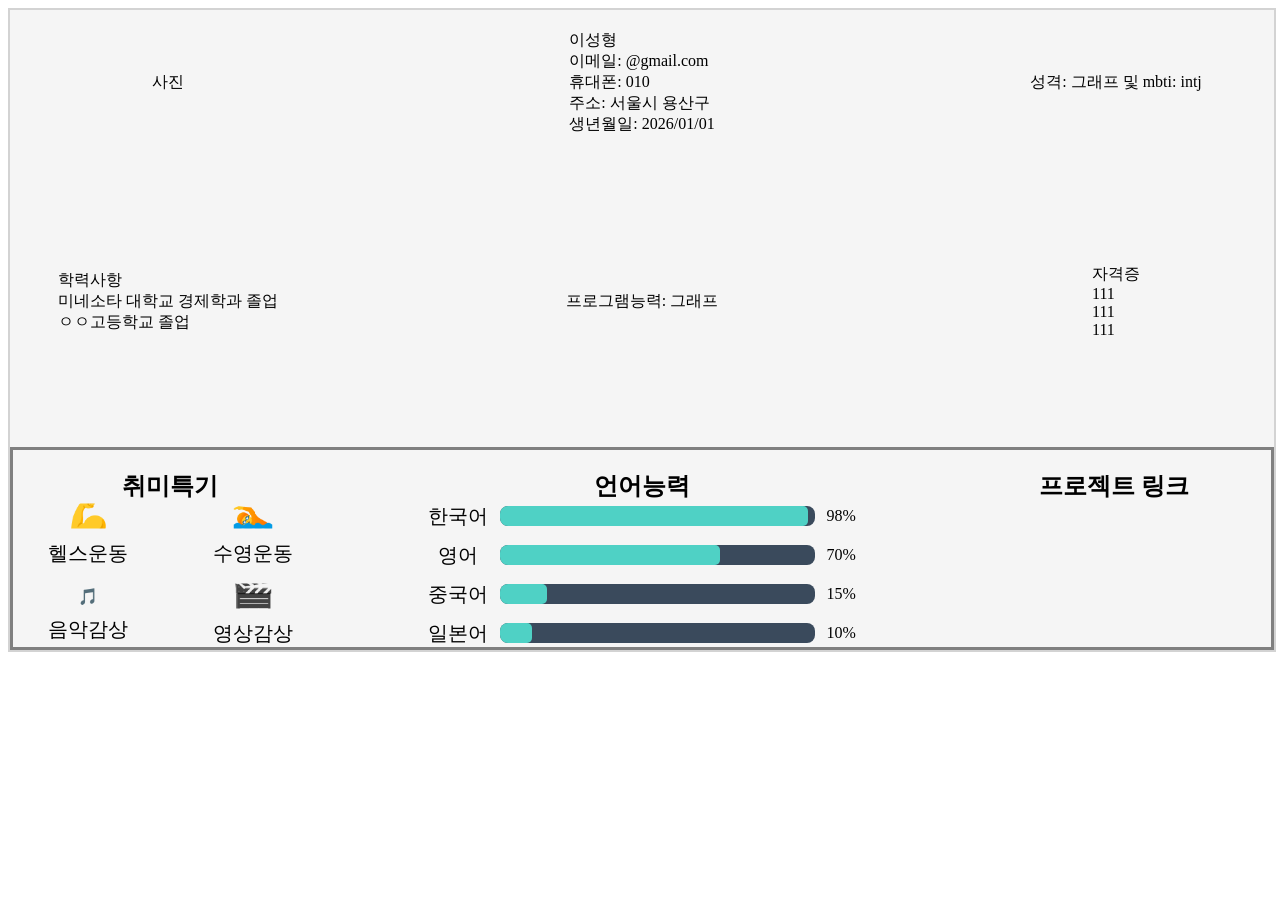
<file: index.html>
<!DOCTYPE html>
<html lang="en">
<head>
  <meta charset="UTF-8">
  <meta name="viewport" content="width=device-width, initial-scale=1.0">
  <title>RESUME</title>
  <link rel="stylesheet" href="./이력서.css">
</head>
<body>
  
  <div class="wrapper">
    <header>
      <div>사진</div>
      <div class="info">
        <div>이성형</div>
        <div class="info-detail">
          <div>이메일: @gmail.com</div>
          <div>휴대폰: 010</div>          
          <div>주소: 서울시 용산구</div>
          <div>생년월일: 2026/01/01</div>          
        </div>
      </div>
      <div>성격: 그래프 및 mbti: intj</div>        
    </header>

    <main>
      <div class="education">
        <div>학력사항</div>
        <div class="education-school">
          <div>미네소타 대학교 경제학과 졸업</div>
          <div>ㅇㅇ고등학교 졸업</div>
        </div>
      </div>
      <div>프로그램능력: 그래프</div>
      <div class="certification">
        <div>자격증</div>
        <div class="certification-detail">
          <div>111</div>
          <div>111</div>
          <div>111</div>
        </div>
      </div>      
    </main>

    <footer>
      <div class="hobby">
        <div class="section-title">취미특기</div>
        <div class="hobby-content">
          <div class="hobby-row">
            <div class="hobby-workout">
              <div class="emoji">💪</div>
              <label>헬스운동</label>
            </div>    
            <div class="hobby-swim">
              <div class="emoji">🏊</div>
              <label>수영운동</label>
            </div>      
          </div>
          <div class="hobby-row">
            <div class="hobby-music">
              <div>🎵</div>
              <label>음악감상</label>        
            </div>
            <div class="hobby-video">
              <div class="emoji">🎬</div>
              <label>영상감상</label>
            </div> 
          </div>  
        </div>       
      </div>
      <div class="language">
        <div class="section-title">언어능력</div>
        <div class="language-content">
          <div class="language-korean">
            <label>한국어</label>
              <div class="language-bar">
                <div class="bar-fill" style="width: 98%;"></div>
              </div>
              <span class="percent">98%</span>
          </div>    
          <div class="language-english">
            <label>영어</label>
              <div class="language-bar">
                <div class="bar-fill" style="width: 70%;"></div>
              </div>
              <span class="percent">70%</span>            
          </div>    
          <div class="language-chinese">
            <label>중국어</label>
              <div class="language-bar">
                <div class="bar-fill" style="width: 15%"></div>
              </div>
              <span class="percent">15%</span>            
          </div>
          <div class="language-japanese">
            <label>일본어</label>
              <div class="language-bar">
                <div class="bar-fill" style="width: 10%"></div>
              </div>
              <span class="percent">10%</span>            
          </div>
        </div>
      </div>
      <div class="project">
        <div class="section-title">프로젝트 링크</div>             
      </div>         
    </footer>    

  </div>

</body>
</html>
</file>
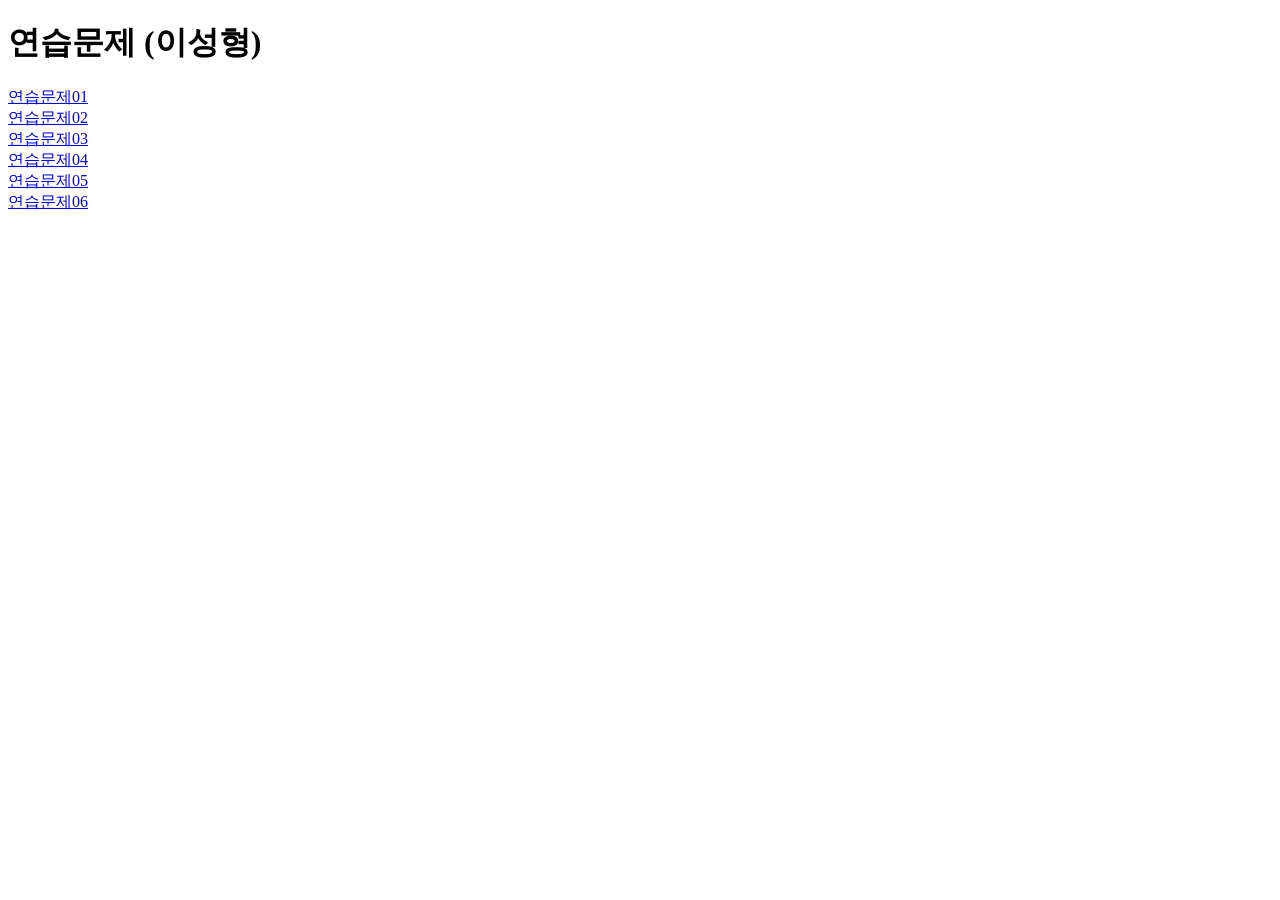
<file: 연습문제.html>
<!DOCTYPE html>
<html lang="en">
<head>
  <meta charset="UTF-8">
  <meta name="viewport" content="width=device-width, initial-scale=1.0">
  <title>연습문제</title>
</head>
<body>

  <h1>연습문제 (이성형)</h1>
  <a href="./연습문제_01.html">연습문제01</a>
  <br />
  <a href="./연습문제_02.html">연습문제02</a>
  <br />  
  <a href="./연습문제_03.html">연습문제03</a>
  <br />    
  <a href="./연습문제_04.html">연습문제04</a>
  <br />  
  <a href="./연습문제_05.html">연습문제05</a>
  <br />  
  <a href="./연습문제_06.html">연습문제06</a>   
  <br />   
  
</body>
</html>
</file>
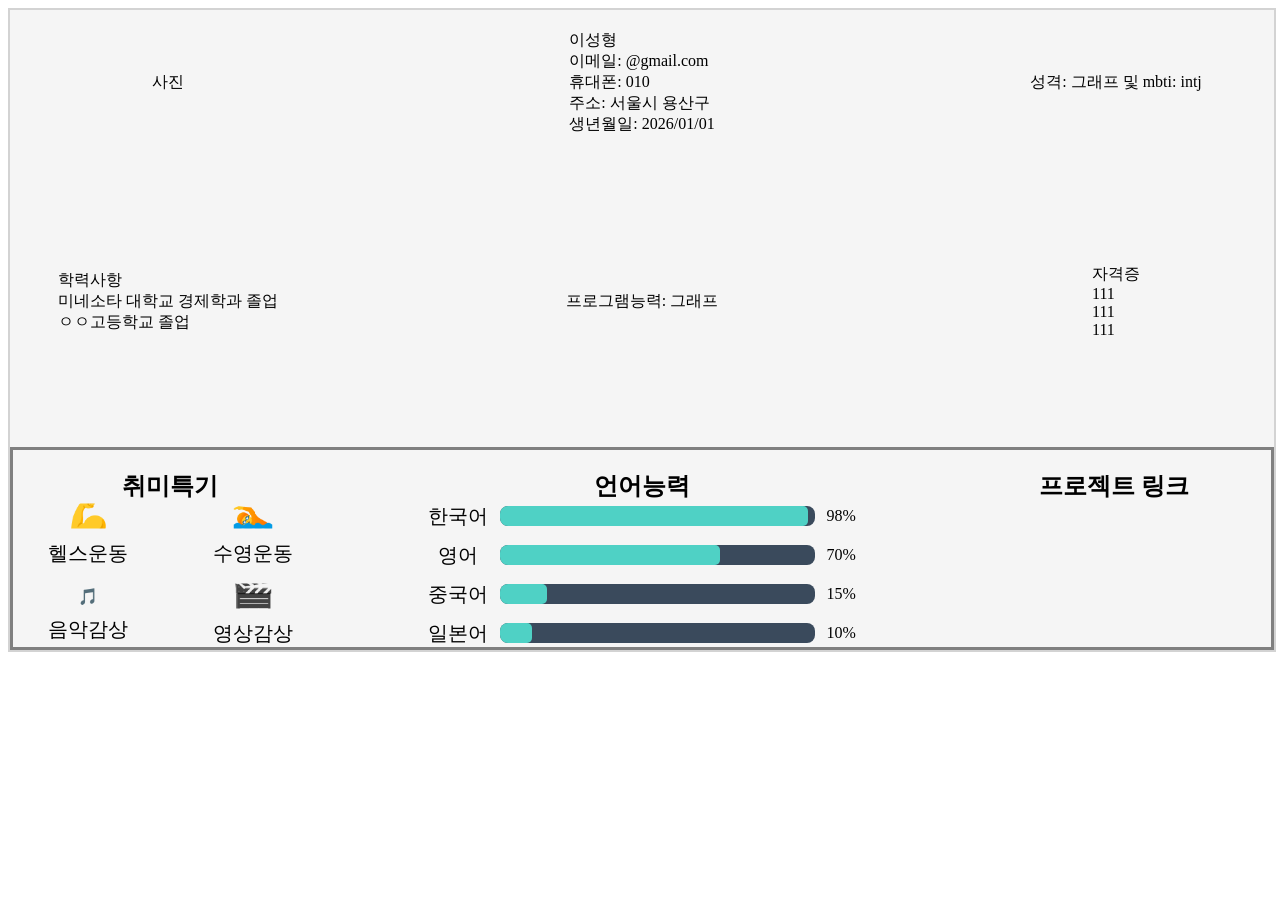
<file: 이력서.html>
<!DOCTYPE html>
<html lang="en">
<head>
  <meta charset="UTF-8">
  <meta name="viewport" content="width=device-width, initial-scale=1.0">
  <title>RESUME</title>
  <link rel="stylesheet" href="./이력서.css">
</head>
<body>
  
  <div class="wrapper">
    <header>
      <div>사진</div>
      <div class="info">
        <div>이성형</div>
        <div class="info-detail">
          <div>이메일: @gmail.com</div>
          <div>휴대폰: 010</div>          
          <div>주소: 서울시 용산구</div>
          <div>생년월일: 2026/01/01</div>          
        </div>
      </div>
      <div>성격: 그래프 및 mbti: intj</div>        
    </header>

    <main>
      <div class="education">
        <div>학력사항</div>
        <div class="education-school">
          <div>미네소타 대학교 경제학과 졸업</div>
          <div>ㅇㅇ고등학교 졸업</div>
        </div>
      </div>
      <div>프로그램능력: 그래프</div>
      <div class="certification">
        <div>자격증</div>
        <div class="certification-detail">
          <div>111</div>
          <div>111</div>
          <div>111</div>
        </div>
      </div>      
    </main>

    <footer>
      <div class="hobby">
        <div class="section-title">취미특기</div>
        <div class="hobby-content">
          <div class="hobby-row">
            <div class="hobby-workout">
              <div class="emoji">💪</div>
              <label>헬스운동</label>
            </div>    
            <div class="hobby-swim">
              <div class="emoji">🏊</div>
              <label>수영운동</label>
            </div>      
          </div>
          <div class="hobby-row">
            <div class="hobby-music">
              <div>🎵</div>
              <label>음악감상</label>        
            </div>
            <div class="hobby-video">
              <div class="emoji">🎬</div>
              <label>영상감상</label>
            </div> 
          </div>  
        </div>       
      </div>
      <div class="language">
        <div class="section-title">언어능력</div>
        <div class="language-content">
          <div class="language-korean">
            <label>한국어</label>
              <div class="language-bar">
                <div class="bar-fill" style="width: 98%;"></div>
              </div>
              <span class="percent">98%</span>
          </div>    
          <div class="language-english">
            <label>영어</label>
              <div class="language-bar">
                <div class="bar-fill" style="width: 70%;"></div>
              </div>
              <span class="percent">70%</span>            
          </div>    
          <div class="language-chinese">
            <label>중국어</label>
              <div class="language-bar">
                <div class="bar-fill" style="width: 15%"></div>
              </div>
              <span class="percent">15%</span>            
          </div>
          <div class="language-japanese">
            <label>일본어</label>
              <div class="language-bar">
                <div class="bar-fill" style="width: 10%"></div>
              </div>
              <span class="percent">10%</span>            
          </div>
        </div>
      </div>
      <div class="project">
        <div class="section-title">프로젝트 링크</div>             
      </div>         
    </footer>    

  </div>

</body>
</html>
</file>
<file: 이력서.css>
.wrapper{
  width: 100%;
  height: 50vw;

  border: 2px solid lightgray;
  background-color: whitesmoke;

  display: grid;
  grid-template-columns: 1fr;
  grid-template-rows: 1fr 2fr 1fr;
  place-content: strech;

}

header{
  display: grid;
  grid-template-columns: 1fr 2fr 1fr;
  place-items: center;
}

main{
  display: grid;
  grid-template-columns: 1fr 2fr 1fr;
  place-items: center;
}



footer{
  border: 3px solid gray;

  display: grid;
  grid-template-columns: 1fr 2fr 1fr;
  grid-template-rows: 1fr;
}

footer > .hobby,
footer > .language,
footer > .project {
  display: grid;
  grid-template-rows: auto 1fr;
  height: 100%;
}

.section-title {
  text-align: center;
  font-weight: bold;
  font-size: 24px;
  padding-top: 20px;
}

.hobby-content {
  display: flex;
  flex-direction: column;
  justify-content: center;
  align-items: center;
  gap: 15px;
}

.hobby-row {
  display: flex;
  justify-content: center;
  align-items: center;
  gap: 45px;
}

.hobby-workout,
.hobby-swim,
.hobby-music,
.hobby-video {
  display: flex;
  flex-direction: column;
  align-items: center;
  gap: 10px;
  width: 120px;
  height: 65px;
  justify-content: center;

  & .emoji {
    font-size: 40px;
    width: 48px;
    height: 48px;

    display: flex;
    align-items: center;
    justify-content: center;
    overflow: hidden;
  }

  & label {
    font-size: 20px;
    text-align: center;
  }
}
.hobby-workout .emoji { transform: scale(0.9); }
.hobby-swim .emoji    { transform: scale(0.9); }
.hobby-music .emoji   { transform: scale(2.5); }
.hobby-video .emoji   { transform: scale(0.9); }


.language-content {
  display: flex;
  flex-direction: column;
  justify-content: center;
  gap: 12px;
}

.language-korean,
.language-english,
.language-chinese,
.language-japanese {
  display: flex;
  align-items: center;
  justify-content: center;
  gap: 12px;

  & label {
    width: 60px;
    font-size: 20px;
    font-weight: 500;
    flex-shrink: 0;
    text-align: center;
  }

  & .language-bar {
    width: 50%;
    height: 20px;
    background-color: #3a4a5c;
    border-radius: 8px;
    overflow: hidden;

    & .bar-fill {
      height: 100%;
      background-color: #4fd1c5;
      border-radius: 5px;
    }
  }

  & .percent {
    font-size: 16px;
    white-space: nowrap;
  }
}
</file>
